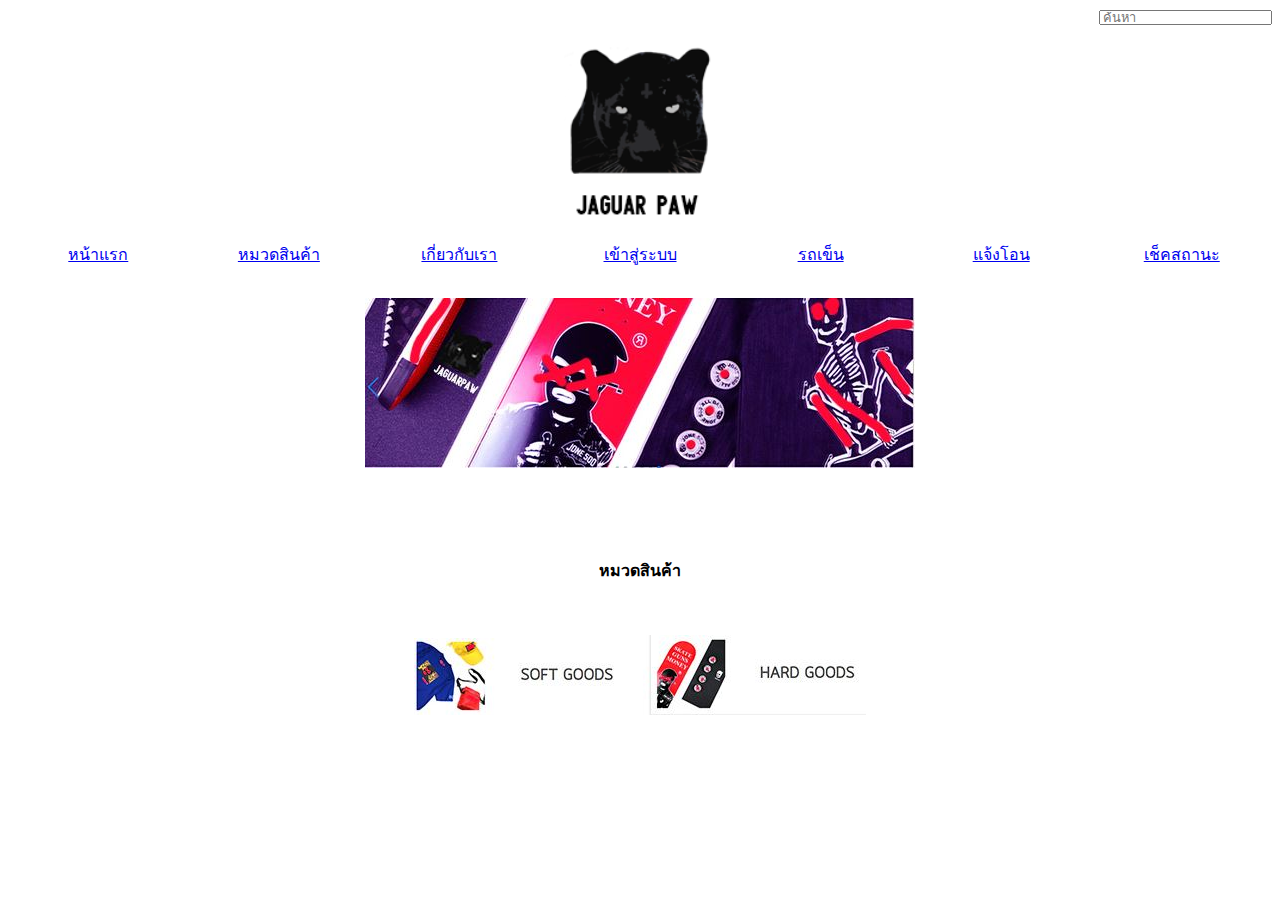
<file: Index.html>
<!DOCTYPE html>
<html>
    <head>
        
        <meta charset="UTF-8">
        <title>603040465-8</title>
        <link rel="stylesheet" href="styles.css">
        <link href="https://fonts.googleapis.com/css?family=Open+Sans+Condensed:300|Sonsie+One" rel="stylesheet" type="text/css"/>

    </head>

    <body>

        <header>

                <span class="pull-right"><input type="search" name="q" placeholder="ค้นหา"></span><br>
                <h1><img src="Logo.png"></h1>

        </header>

        <nav>

          <ul>
    
            <li><a href="#">หน้าแรก</a></li>
            <li><a href="2.html">หมวดสินค้า</a></li>
            <li><a href="3.html">เกี่ยวกับเรา</a></li>
            <li><a href="4.html">เข้าสู่ระบบ</a></li>
            <li><a href="5.html">รถเข็น</a></li>
            <li><a href="6.html">แจ้งโอน</a></li>
            <li><a href="#">เช็คสถานะ</a></li><br><br>
    
          </ul>
    
        </nav>

        <main>

            <article>
      
              <h2><img src="pic1.JPG"></h2><br><br><br>
              <p>หมวดสินค้า</p><br>
             
      
            </aside>

            <h3> 
              <a href="2.html"><span><img src="pic2.JPG"></span></a>
              <a href="2.html"><span><img src="pic3.JPG"></span></a>
            </h3>
      
      
      
          </main>

        
               
    </body>
</html>
</file>
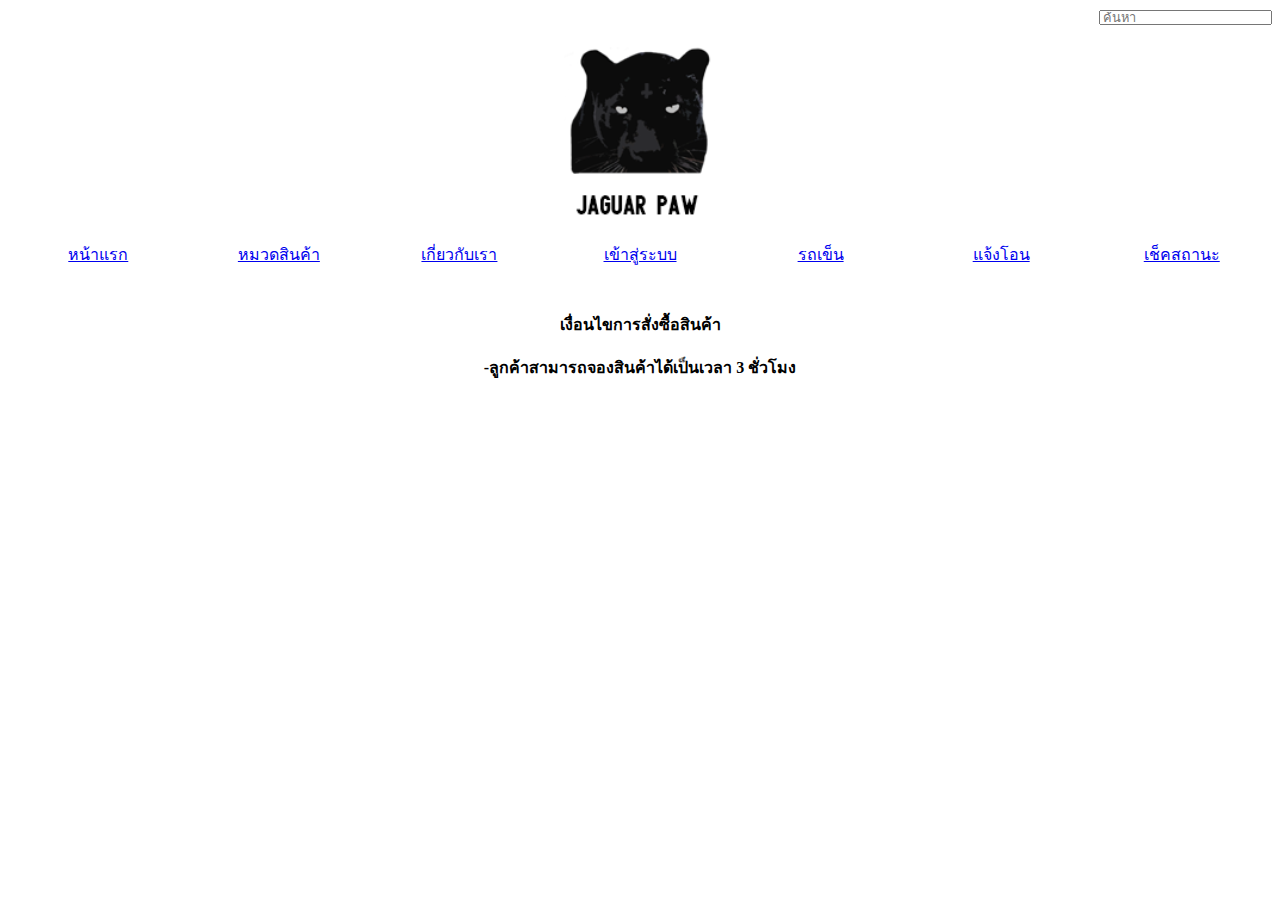
<file: 3.html>
<!DOCTYPE html>
<html>
    <head>
        
        <meta charset="UTF-8">
        <title>603040465-8</title>
        <link rel="stylesheet" href="styles.css">
        <link href="https://fonts.googleapis.com/css?family=Open+Sans+Condensed:300|Sonsie+One" rel="stylesheet" type="text/css"/>

    </head>

    <body>

        <header>

                <span class="pull-right"><input type="search" name="q" placeholder="ค้นหา"></span><br>
                <h1><img src="Logo.png"></h1>

        </header>

        <nav>

          <ul>
    
            <li><a href="HTML.html">หน้าแรก</a></li>
            <li><a href="#">หมวดสินค้า</a></li>
            <li><a href="#">เกี่ยวกับเรา</a></li>
            <li><a href="#">เข้าสู่ระบบ</a></li>
            <li><a href="#">รถเข็น</a></li>
            <li><a href="6.html">แจ้งโอน</a></li>
            <li><a href="#">เช็คสถานะ</a></li><br><br><br>
    
          </ul>
    
        </nav>

        <main>

            <article>
      
              <p1>เงื่อนไขการสั่งซื้อสินค้า</p1><br><br>
              <p2>-ลูกค้าสามารถจองสินค้าได้เป็นเวลา 3 ชั่วโมง</p2><br>

      
            </aside>

            
      
      
      
          </main>

        

        
               
    </body>
</html>
</file>
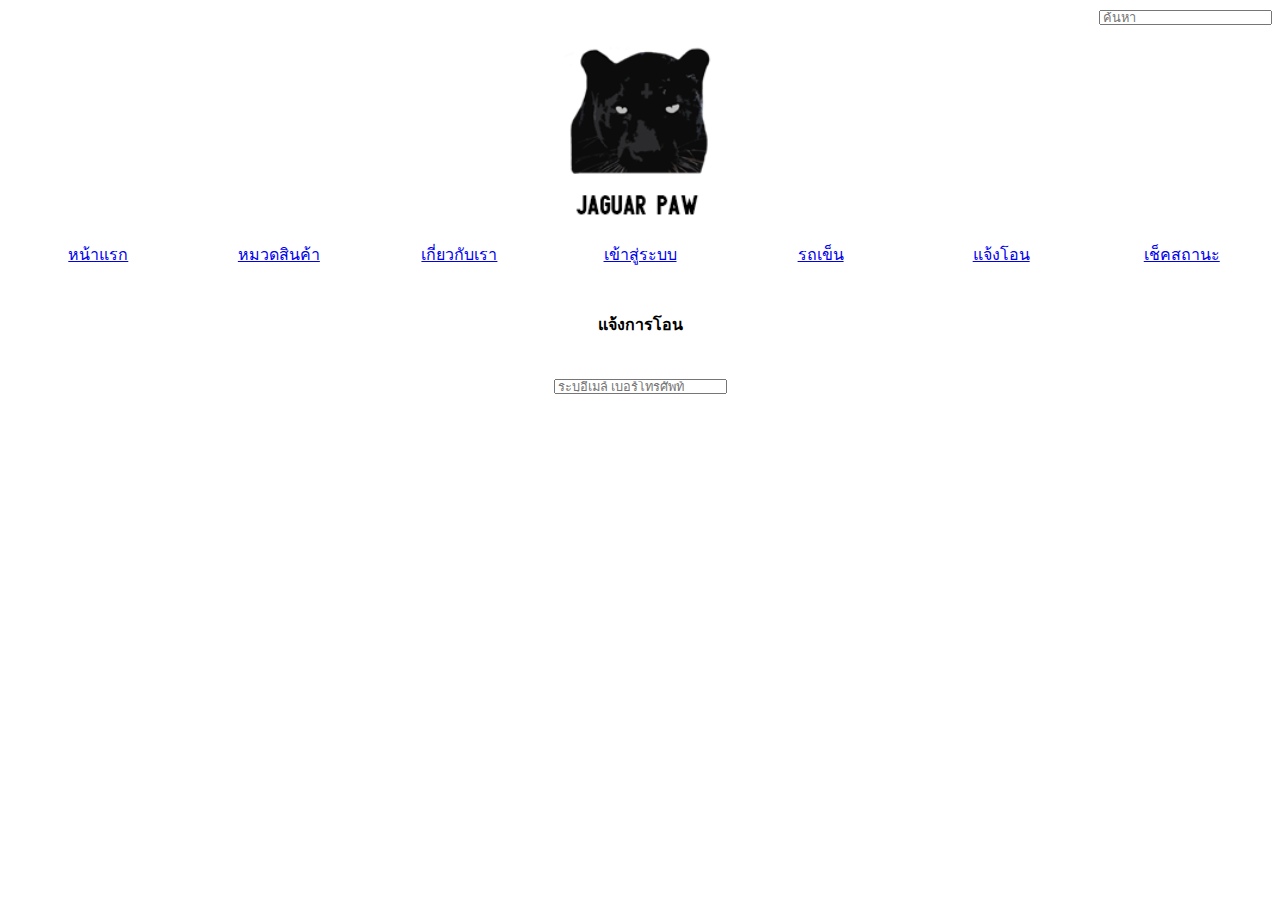
<file: 6.html>
<!DOCTYPE html>
<html>
    <head>
        
        <meta charset="UTF-8">
        <title>603040465-8</title>
        <link rel="stylesheet" href="styles.css">
        <link href="https://fonts.googleapis.com/css?family=Open+Sans+Condensed:300|Sonsie+One" rel="stylesheet" type="text/css"/>

    </head>

    <body>

        <header>

                <span class="pull-right"><input type="search" name="q" placeholder="ค้นหา"></span><br>
                <h1><img src="Logo.png"></h1>

        </header>

        <nav>

          <ul>
    
            <li><a href="HTML.html">หน้าแรก</a></li>
            <li><a href="#">หมวดสินค้า</a></li>
            <li><a href="3.html">เกี่ยวกับเรา</a></li>
            <li><a href="#">เข้าสู่ระบบ</a></li>
            <li><a href="#">รถเข็น</a></li>
            <li><a href="#">แจ้งโอน</a></li>
            <li><a href="#">เช็คสถานะ</a></li><br><br><br>
    
          </ul>
    
        </nav>

        <main>

            <article>
      
              <p1>แจ้งการโอน</p1>
              
            </aside>

            <h2></h2><span class="pull-center"><input type="search" name="q" placeholder="ระบุอีเมล์ เบอร์โทรศัพท์"></span></h2><br>
            
      
      
      
          </main>

        

        
               
    </body>
</html>
</file>
<file: styles.css>
.pull-right {float: right;}
.pull-left {float: left;}
.pull-left {float: center;}

input {
    font-size: 0.8rem;
    height: 15px;
  }
    
input[type="search"] {
    flex: 3;
  }

 h1, h2 {
   display: flex;
   justify-content: center;
   align-items: center;
 }

 nav ul {
  padding: 0;
  list-style-type: none;
  flex: 2;
  display: flex;
  
}

nav li {
  display: inline;
  text-align: center;
  flex: 1;
}

main article  {
  text-align : center;
  font-weight: bold;
}
</file>
